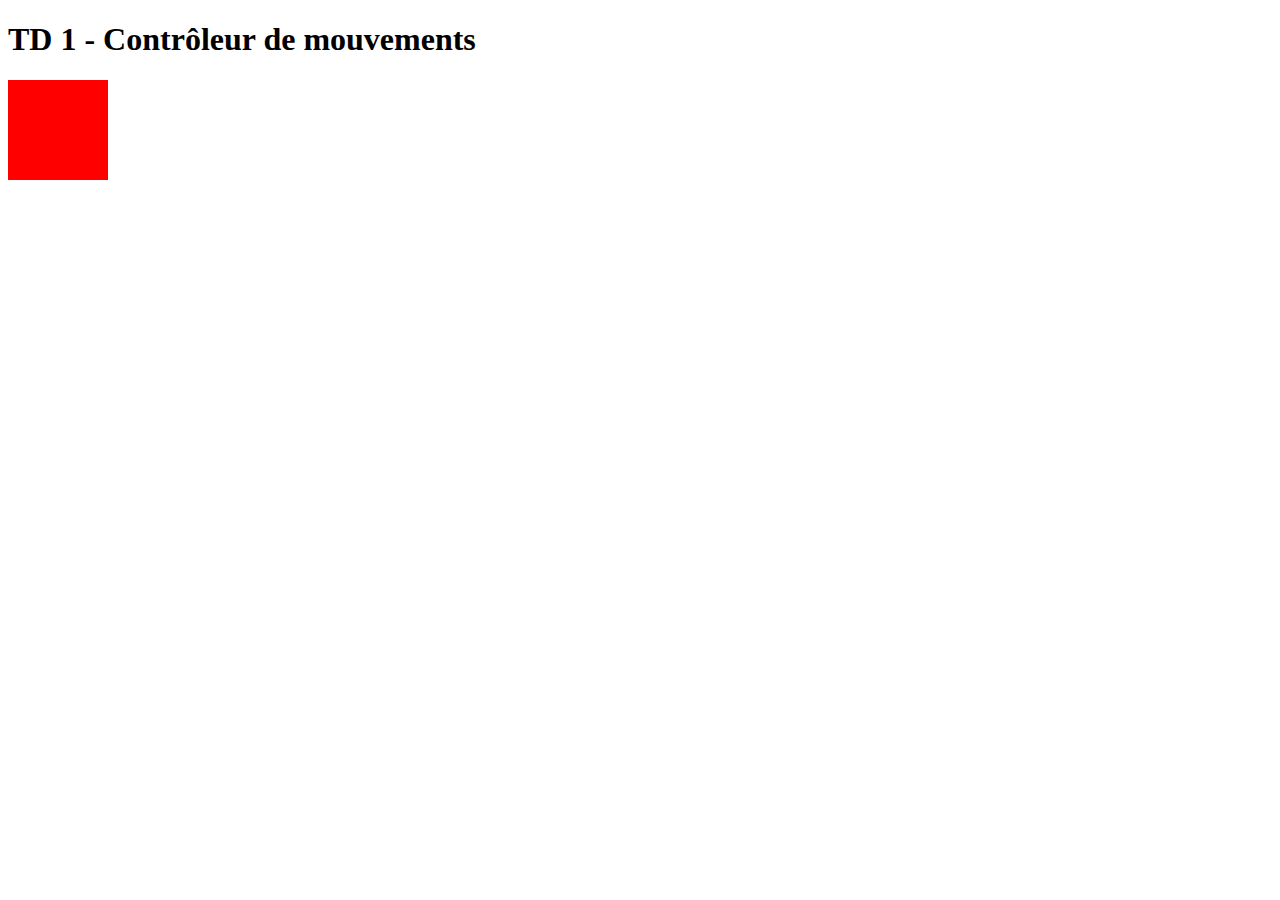
<file: TD 1 - Contrôleur de mouvements/index.html>
<!DOCTYPE html>
<html lang="en">

<head>
    <meta charset="UTF-8">
    <meta name="viewport" content="width=device-width, initial-scale=1.0">

    <link rel="stylesheet" href="css/styles.css">

    <title>Document</title>
</head>

<body>
    <header>
        <h1>TD 1 - Contrôleur de mouvements</h1>
    </header>

    <main>
        <span class="player"></span>
    </main>

    <script src="js/scrypt.js"></script>
</body>

</html>
</file>
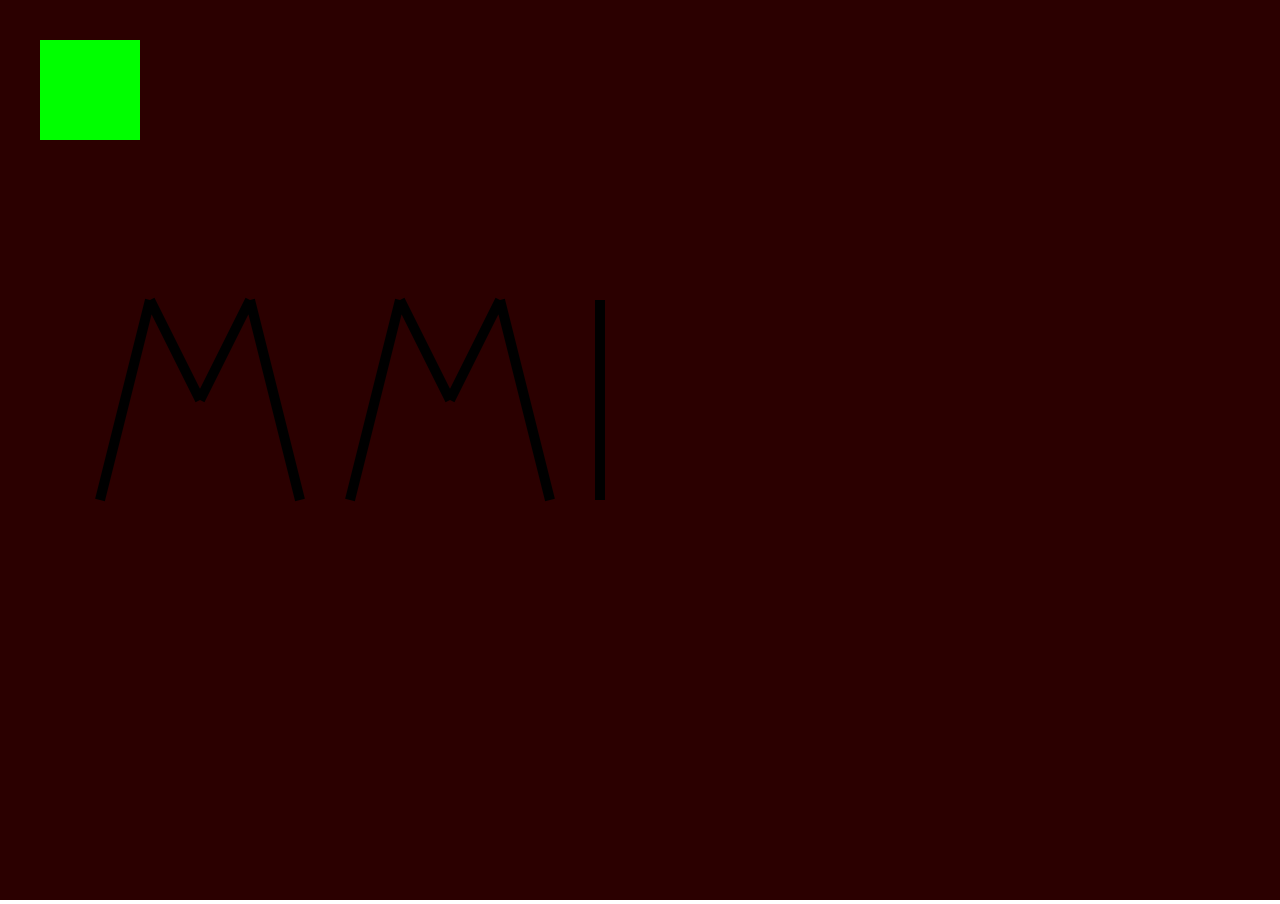
<file: Designe Interactif/TD 2 - Canvas fonctionnement/index.html>
<!DOCTYPE html>
<html lang="en">

<head>
    <meta charset="UTF-8">
    <meta name="viewport" content="width=device-width, initial-scale=1.0">

    <link rel="stylesheet" href="css/styles.css">

    <title>Document</title>
</head>

<body>
    <canvas id="canvas"></canvas>

    <script src="js/scripts.js"></script>
</body>

</html>
</file>
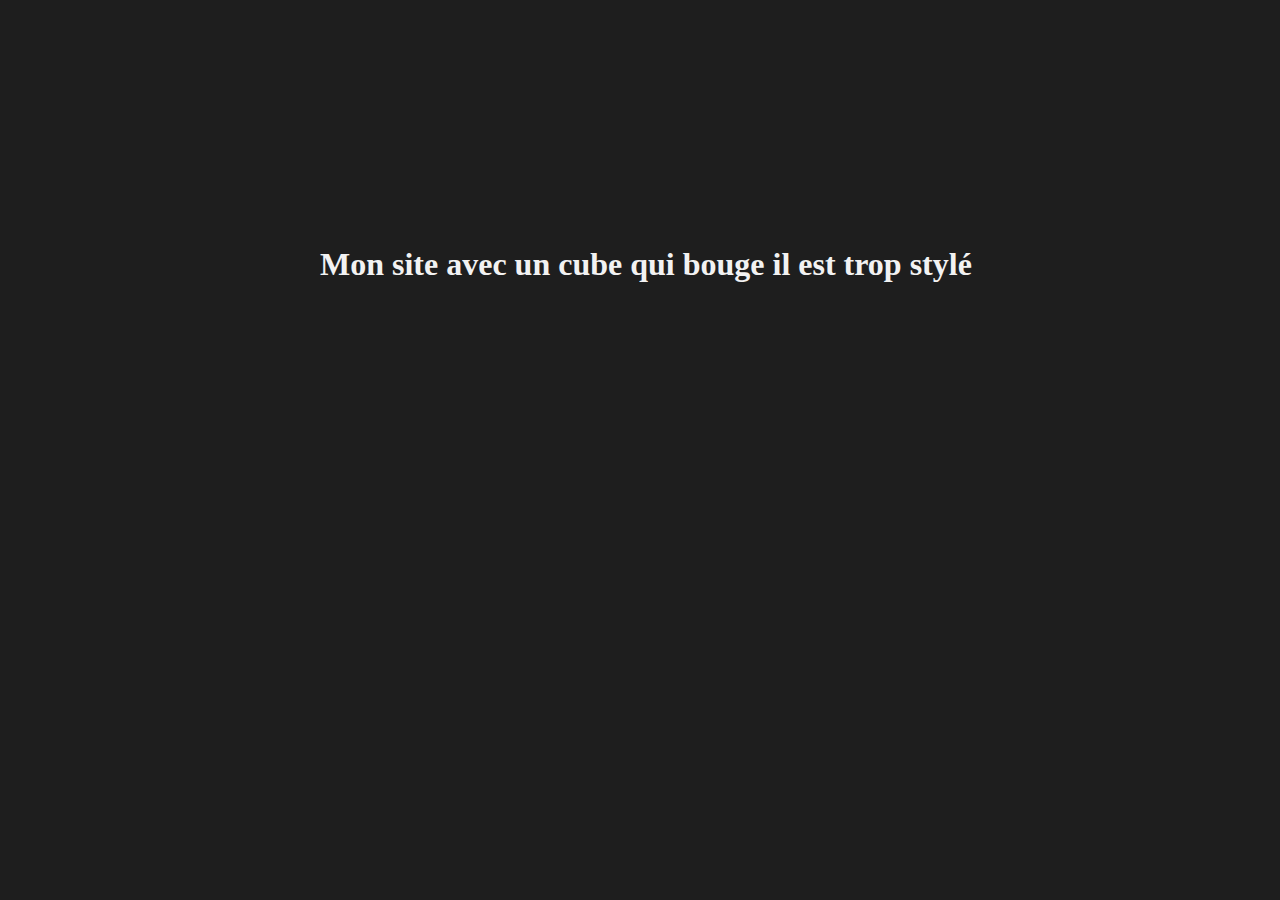
<file: Designe Interactif/TD 4 - aFrame/index.html>
<!DOCTYPE html>
<html lang="en">

<head>
    <meta charset="UTF-8">
    <meta name="viewport" content="width=device-width, initial-scale=1.0">

    <link rel="stylesheet" href="css/style.css">

    <script src="https://aframe.io/releases/1.7.1/aframe.min.js"></script>

    <title>Document</title>
</head>

<body>
    <h1>Mon site avec un cube qui bouge il est trop stylé</h1>

    <a-scene class="scene">
        <a-entity camera position="0 0 0"></a-entity>
        <a-box class="box" position="0 0 -2" rotation="0 0 0" color="#4CC3D9" animation="property: rotation; to: 0 360 0; loop: true; easing: linear; dur: 10000" ></a-box>
    </a-scene>

    <script src="js/script.js"></script>
</body>

</html>
</file>
<file: TD 1 - Contrôleur de mouvements/css/styles.css>
body {
    overflow: hidden;
}

main {
    position: relative;
    min-height: 500px;
}

.player {
    position: absolute;
    height: 100px;
    width: 100px;
    background-color: red;
    left: 0;
    top: 0;
    transform-origin: center center;
    will-change: transform;
}
</file>
<file: Designe Interactif/TD 2 - Canvas fonctionnement/css/styles.css>
* {
  margin: 0;
  padding: 0;
  box-sizing: border-box;
}

body {
    overflow: hidden;
}
</file>
<file: Designe Interactif/TD 4 - aFrame/css/style.css>
body {
    background-color: #1e1e1e;
}

h1 {
    color: #f2f2f2;
    position: absolute;
    top: 25%;
    left: 25%;
}

.scene{
    z-index: -1;
    opacity: 0.5;
}
</file>
